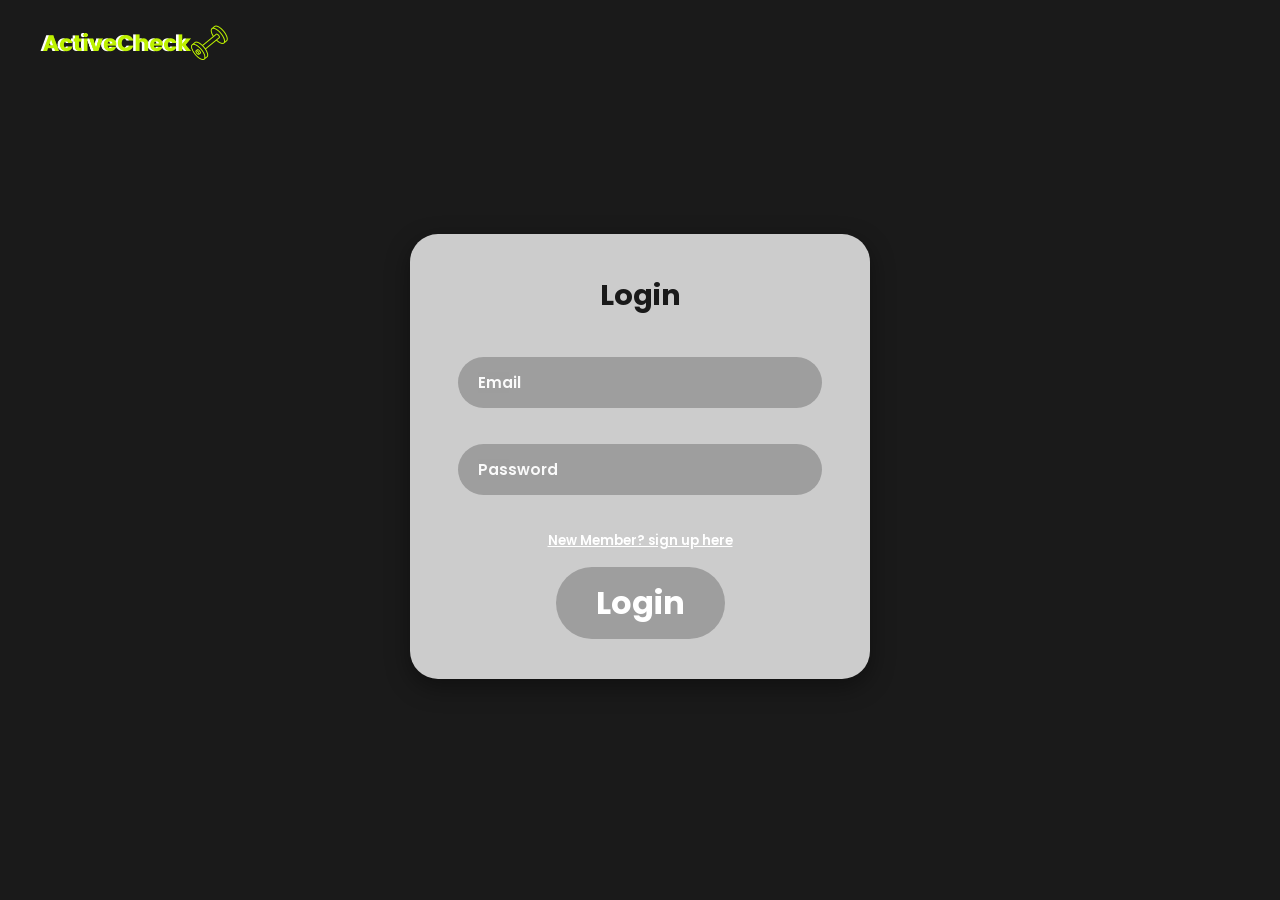
<file: index.html>
<!DOCTYPE html>
<html lang="en">
<head>
  <meta charset="UTF-8" />
  <meta name="viewport" content="width=device-width, initial-scale=1.0" />
  <title>ActiveCheck - Login</title>
  <link rel="icon" href="images/logo.png" />
  <link rel="stylesheet" href="style/style.css" />
  <link rel="stylesheet" href="style/login.css" />
</head>
<body>

  <!-- Dark page wrapper -->
  <div class="auth-page">

    <!-- Logo top-left -->
    <header class="auth-header">
      <div class="logo">
        <img src="images/logo.png" alt="ActiveCheck" class="logo-img" />
      </div>
    </header>

    <!-- Login card -->
    <main class="auth-main">
      <div class="auth-card">
        <h1 class="auth-title">Login</h1>

        <!-- novalidate disables browser's default validation so JS handles it -->
        <form id="loginForm" novalidate>

          <div class="form-group">
            <input
              type="email"
              id="email"
              class="input-field"
              placeholder="Email"
              autocomplete="email"
            />
            <p class="field-message" id="emailMsg"></p>
          </div>

          <div class="form-group">
            <input
              type="password"
              id="password"
              class="input-field"
              placeholder="Password"
              autocomplete="current-password"
            />
            <p class="field-message" id="passwordMsg"></p>
          </div>

          <!-- small registration link, above the button (matches Figma) -->
          <p class="auth-switch">
            <a href="register.html" class="auth-switch-link">New Member? sign up here</a>
          </p>

          <button type="submit" class="btn btn-submit">Login</button>

          <!-- general success/error message -->
          <p class="field-message form-status text-center" id="formMsg"></p>
        </form>
      </div>
    </main>

  </div>

  <script src="js/api.js"></script>
  <script src="js/auth.js"></script>
</body>
</html>
</file>
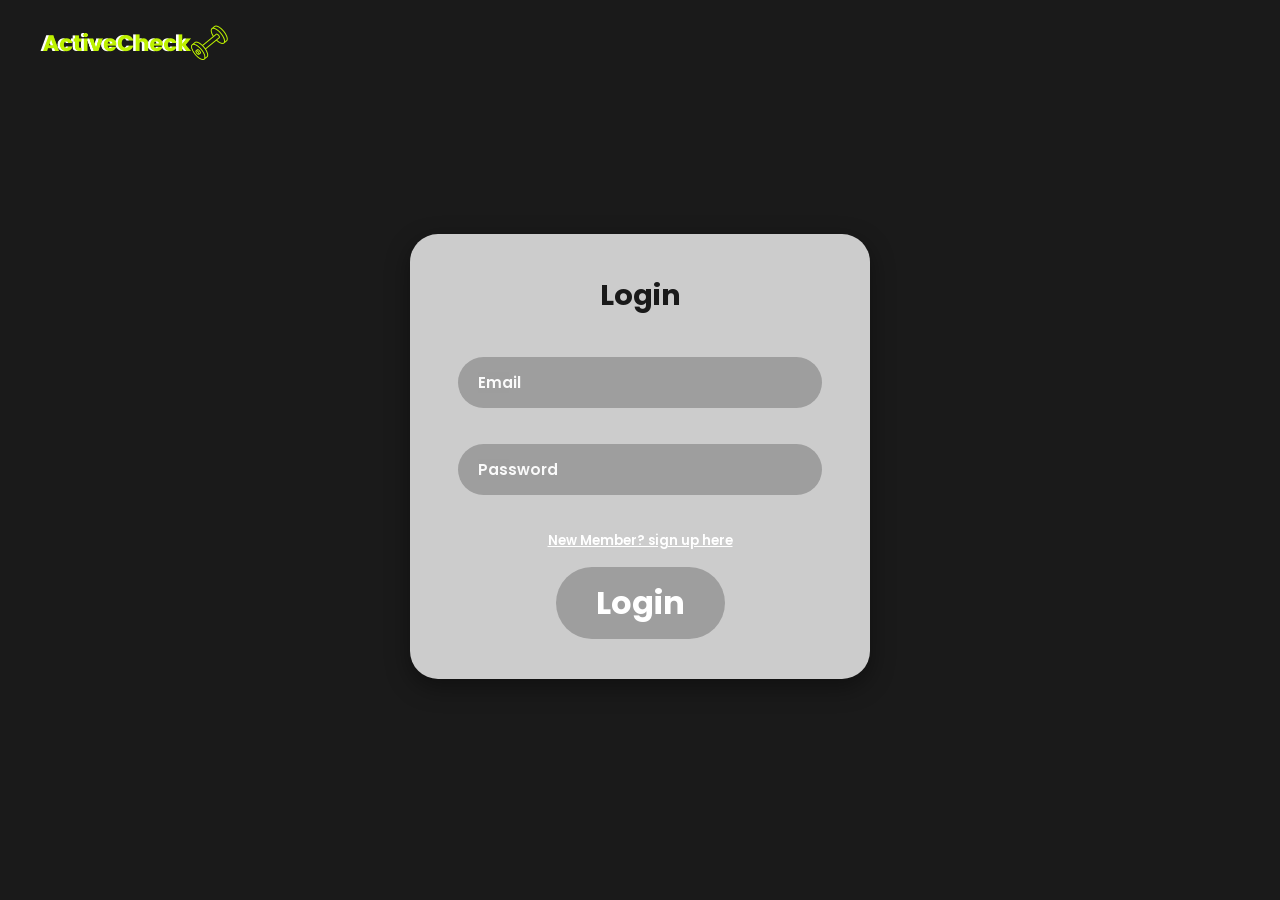
<file: coach-dashboard.html>
<!DOCTYPE html>
<html lang="en">
<head>
  <meta charset="UTF-8" />
  <meta name="viewport" content="width=device-width, initial-scale=1.0" />
  <title>ActiveCheck - Coach Dashboard</title>
  <link rel="icon" href="images/logo.png" />
  <link rel="stylesheet" href="style/style.css" />
  <link rel="stylesheet" href="style/app.css" />
  <link rel="stylesheet" href="style/ui.css" />
  <link rel="stylesheet" href="style/coach.css" />
</head>
<body>

  <div class="app-shell">

    <header class="topbar">
      <div class="logo">
        <img src="images/logo.png" alt="ActiveCheck" class="logo-img" />
      </div>

      <button class="hamburger" id="hamburger" aria-label="Toggle menu">
        <span></span><span></span><span></span>
      </button>

      <div class="user-greeting">
        <span class="avatar" id="userInitial">?</span>
        <span id="userGreeting">Hello</span>
      </div>
    </header>

    <div class="app-body">

      <nav class="sidebar" id="sidebar">
        <a href="coach-dashboard.html" class="active">Dashboard</a>
        <a href="coach-programs.html">Programs</a>
        <a href="coach-trainees.html">Trainees</a>
      </nav>

      <main class="content">
        <div class="panel-dark">
          <h1 class="panel-title light">Coach Dashboard</h1>

          <h2 class="section-subtitle">Pending Assignment Requests</h2>
          <div class="list-rows" id="pendingList">
            <p class="state-msg">Loading...</p>
          </div>

          <h2 class="section-subtitle">Active Trainees</h2>
          <div class="list-rows" id="traineesList">
            <p class="state-msg">Loading...</p>
          </div>
        </div>
      </main>

    </div>
  </div>

  <script src="js/api.js"></script>
  <script src="js/ui.js"></script>
  <script src="js/shell.js"></script>
  <script src="js/app.js"></script>
  <script src="js/coach-dashboard.js"></script>
</body>
</html>
</file>
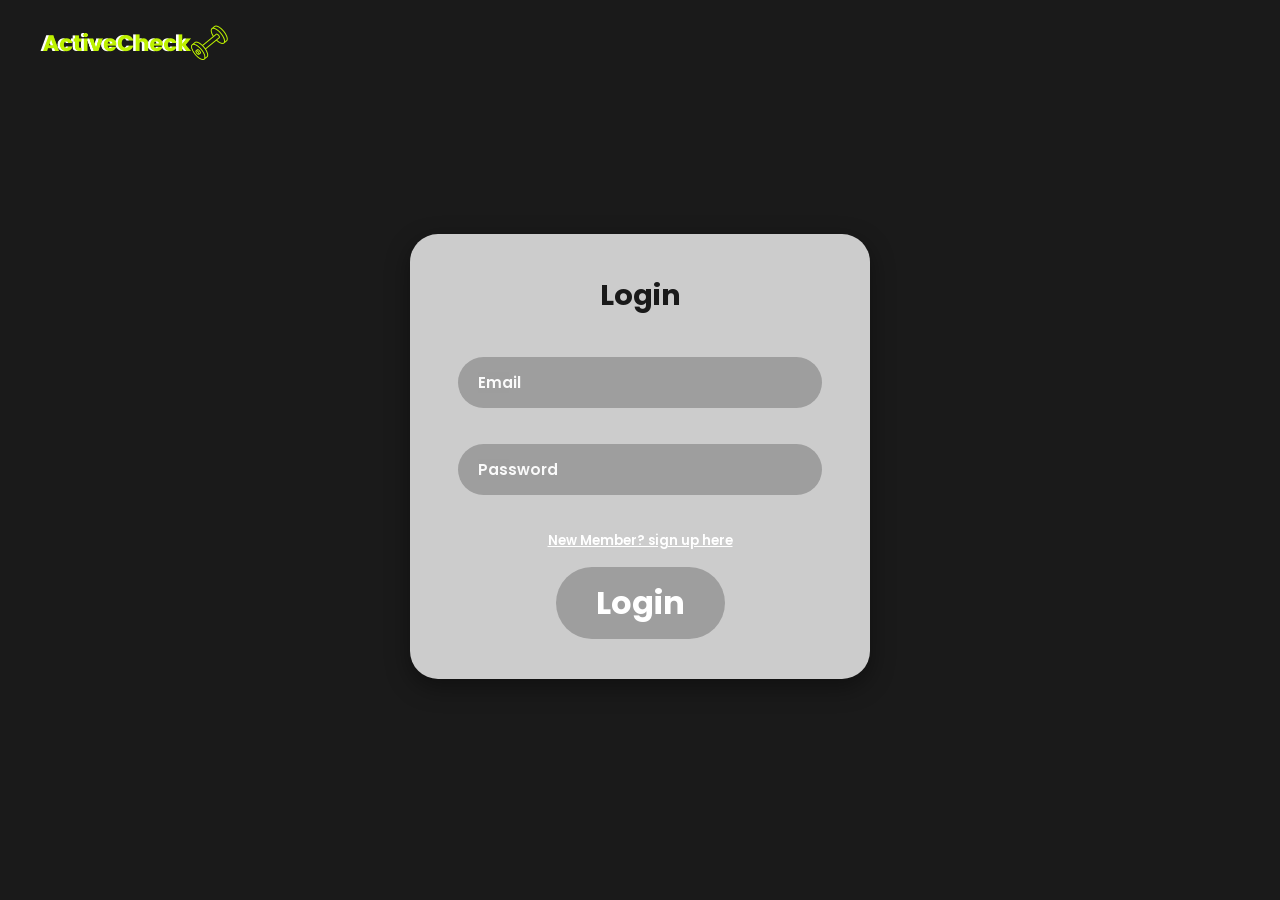
<file: coach-programs.html>
<!DOCTYPE html>
<html lang="en">
<head>
  <meta charset="UTF-8" />
  <meta name="viewport" content="width=device-width, initial-scale=1.0" />
  <title>ActiveCheck - Programs</title>
  <link rel="icon" href="images/logo.png" />
  <link rel="stylesheet" href="style/style.css" />
  <link rel="stylesheet" href="style/app.css" />
  <link rel="stylesheet" href="style/ui.css" />
  <link rel="stylesheet" href="style/coach.css" />
</head>
<body>

  <div class="app-shell">

    <header class="topbar">
      <div class="logo">
        <img src="images/logo.png" alt="ActiveCheck" class="logo-img" />
      </div>

      <button class="hamburger" id="hamburger" aria-label="Toggle menu">
        <span></span><span></span><span></span>
      </button>

      <div class="user-greeting">
        <span class="avatar" id="userInitial">?</span>
        <span id="userGreeting">Hello</span>
      </div>
    </header>

    <div class="app-body">

      <nav class="sidebar" id="sidebar">
        <a href="coach-dashboard.html">Dashboard</a>
        <a href="coach-programs.html" class="active">Programs</a>
        <a href="coach-trainees.html">Trainees</a>
      </nav>

      <main class="content">
        <div class="panel">
          <h1 class="panel-title light">Programs</h1>

          <div class="programs-box" id="programsBox">
            <p class="state-msg">Loading...</p>
          </div>

          <div class="center-action">
            <a class="btn btn-primary" href="create-program.html">Create A Program</a>
          </div>
        </div>
      </main>

    </div>
  </div>

  <script src="js/api.js"></script>
  <script src="js/ui.js"></script>
  <script src="js/shell.js"></script>
  <script src="js/app.js"></script>
  <script src="js/coach-programs.js"></script>
</body>
</html>
</file>
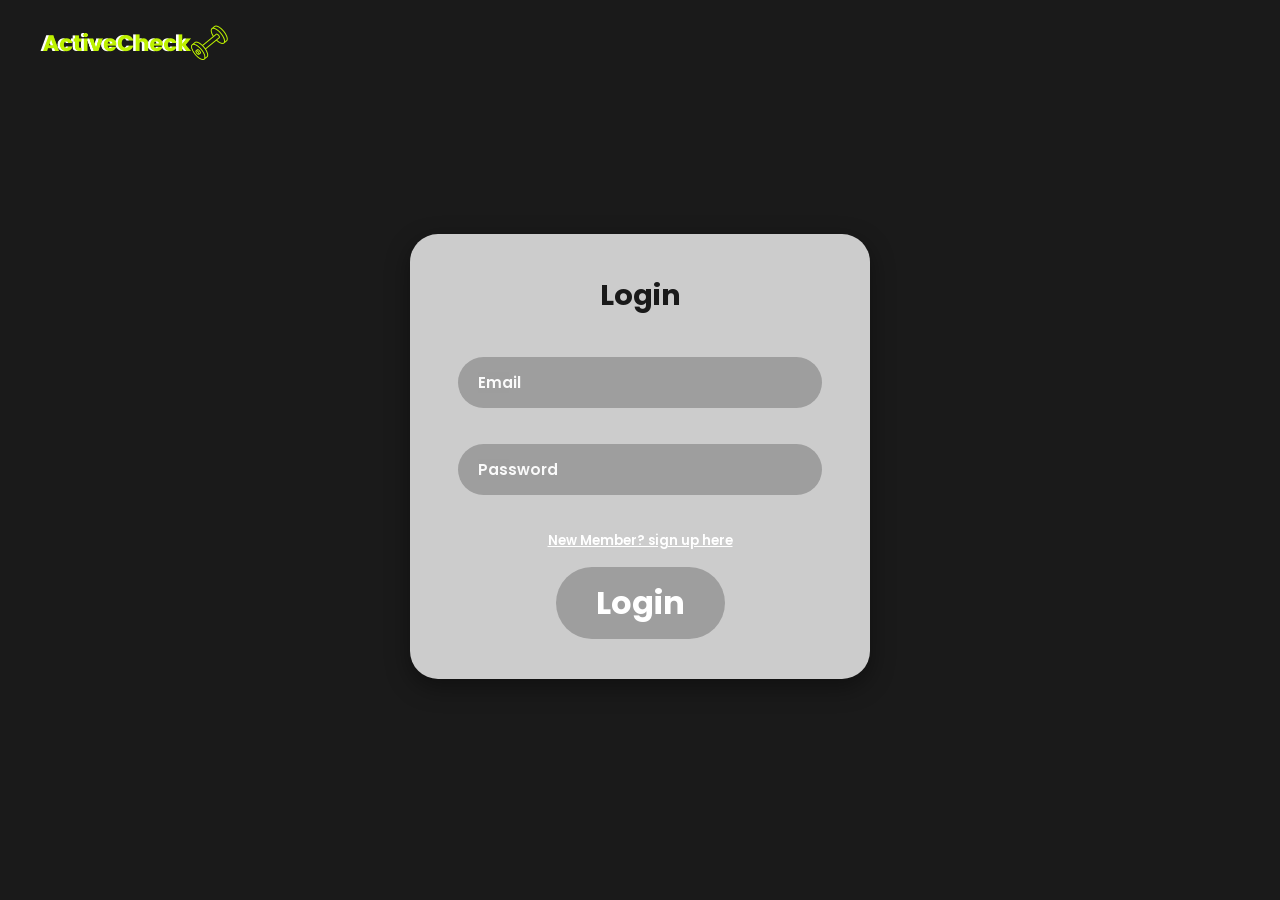
<file: coach-trainees.html>
<!DOCTYPE html>
<html lang="en">
<head>
  <meta charset="UTF-8" />
  <meta name="viewport" content="width=device-width, initial-scale=1.0" />
  <title>ActiveCheck - Trainees</title>
  <link rel="icon" href="images/logo.png" />
  <link rel="stylesheet" href="style/style.css" />
  <link rel="stylesheet" href="style/app.css" />
  <link rel="stylesheet" href="style/ui.css" />
  <link rel="stylesheet" href="style/coach.css" />
</head>
<body>

  <div class="app-shell">

    <header class="topbar">
      <div class="logo">
        <img src="images/logo.png" alt="ActiveCheck" class="logo-img" />
      </div>

      <button class="hamburger" id="hamburger" aria-label="Toggle menu">
        <span></span><span></span><span></span>
      </button>

      <div class="user-greeting">
        <span class="avatar" id="userInitial">?</span>
        <span id="userGreeting">Hello</span>
      </div>
    </header>

    <div class="app-body">

      <nav class="sidebar" id="sidebar">
        <a href="coach-dashboard.html">Dashboard</a>
        <a href="coach-programs.html">Programs</a>
        <a href="coach-trainees.html" class="active">Trainees</a>
      </nav>

      <main class="content">
        <div class="panel">
          <h1 class="panel-title light">Active Trainees</h1>
          <div class="list-rows" id="traineesList">
            <p class="state-msg">Loading...</p>
          </div>
        </div>
      </main>

    </div>
  </div>

  <script src="js/api.js"></script>
  <script src="js/ui.js"></script>
  <script src="js/shell.js"></script>
  <script src="js/app.js"></script>
  <script src="js/coach-trainees.js"></script>
</body>
</html>
</file>
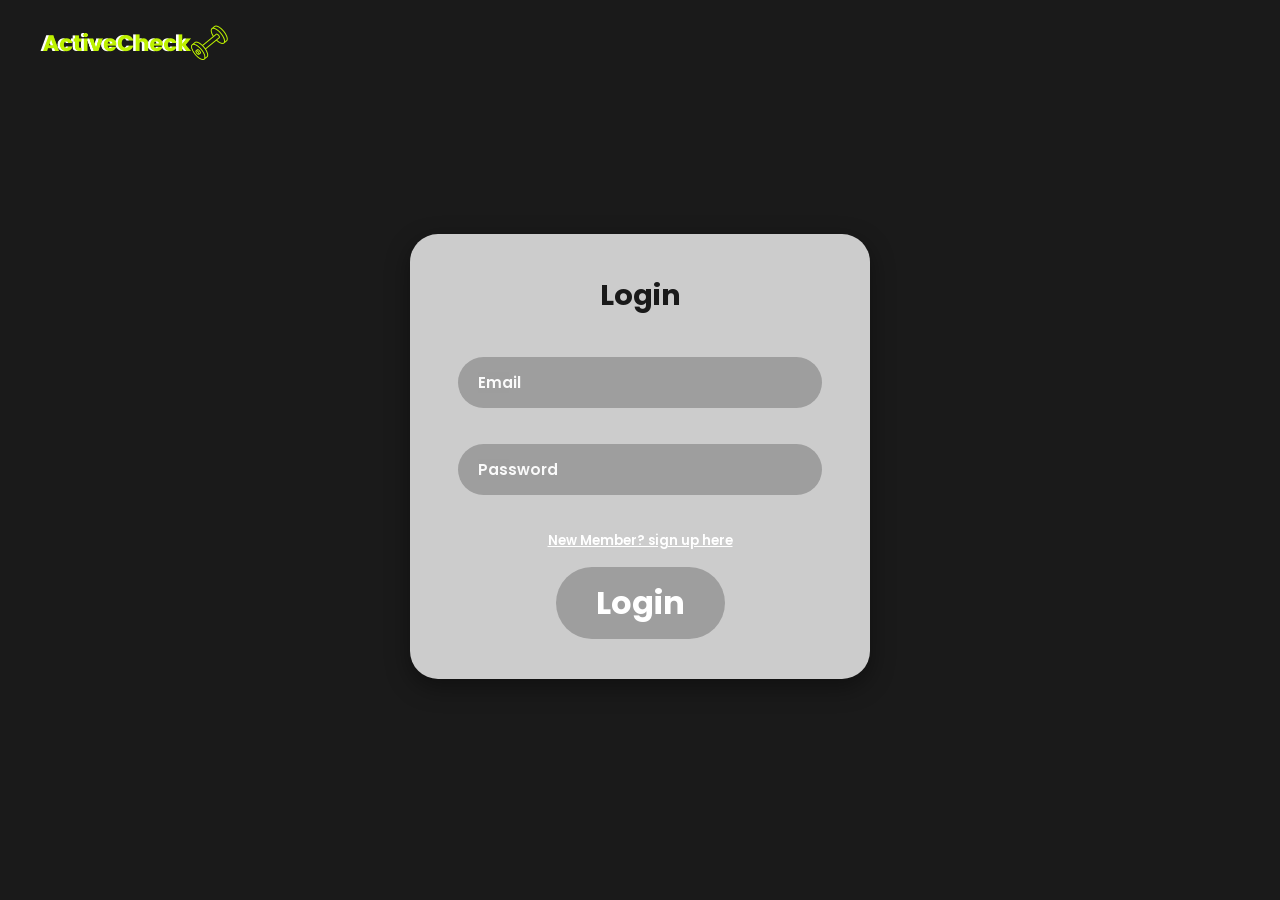
<file: coaches.html>
<!DOCTYPE html>
<html lang="en">
<head>
  <meta charset="UTF-8" />
  <meta name="viewport" content="width=device-width, initial-scale=1.0" />
  <title>ActiveCheck - Find A Coach</title>
  <link rel="icon" href="images/logo.png" />
  <link rel="stylesheet" href="style/style.css" />
  <link rel="stylesheet" href="style/app.css" />
  <link rel="stylesheet" href="style/ui.css" />
  <link rel="stylesheet" href="style/coaches.css" />
</head>
<body>

  <div class="app-shell">

    <header class="topbar">
      <div class="logo">
        <img src="images/logo.png" alt="ActiveCheck" class="logo-img" />
      </div>

      <button class="hamburger" id="hamburger" aria-label="Toggle menu">
        <span></span><span></span><span></span>
      </button>

      <div class="user-greeting">
        <span class="avatar" id="userInitial">?</span>
        <span id="userGreeting">Hello</span>
      </div>
    </header>

    <div class="app-body">

      <nav class="sidebar" id="sidebar">
        <a href="dashboard.html">Dashboard</a>
        <a href="workouts.html">Workouts</a>
        <a href="program.html">Program</a>
        <a href="metrics.html">Metrics</a>
        <a href="coaches.html" class="active">Coaches</a>
      </nav>

      <main class="content">
        <div class="panel">
          <h1 class="panel-title light">Find A Coach</h1>

          <div class="coach-search">
            <input type="text" id="coachSearch" class="input-field"
                   placeholder="Search by name..." />
          </div>

          <div class="coach-list" id="coachList">
            <p class="loading-msg">Loading coaches...</p>
          </div>
        </div>
      </main>

    </div>
  </div>

  <script src="js/api.js"></script>
  <script src="js/ui.js"></script>
  <script src="js/shell.js"></script>
  <script src="js/app.js"></script>
  <script src="js/coaches.js?v=2"></script>
</body>
</html>
</file>
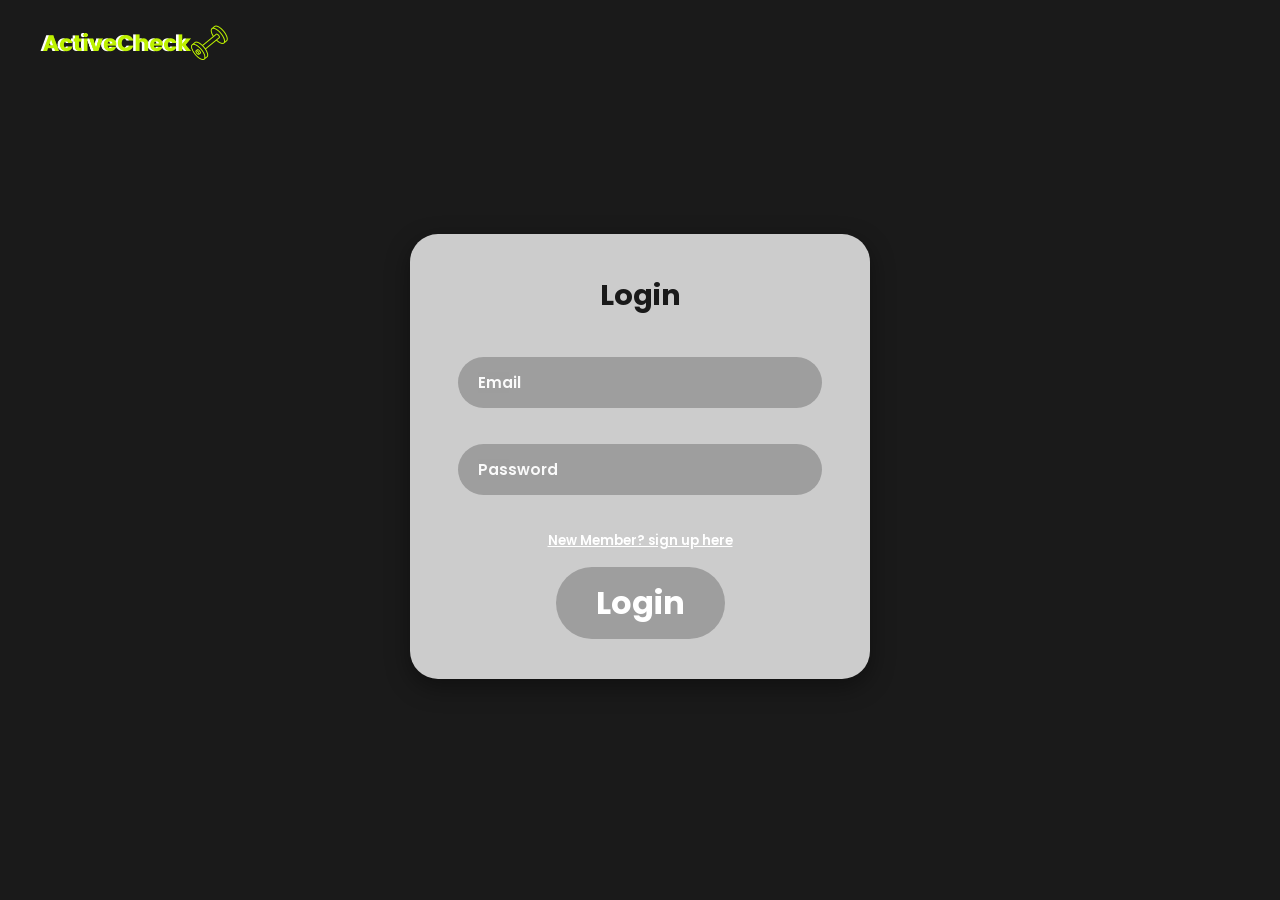
<file: create-program.html>
<!DOCTYPE html>
<html lang="en">
<head>
  <meta charset="UTF-8" />
  <meta name="viewport" content="width=device-width, initial-scale=1.0" />
  <title>ActiveCheck - Create Program</title>
  <link rel="icon" href="images/logo.png" />
  <link rel="stylesheet" href="style/style.css" />
  <link rel="stylesheet" href="style/app.css" />
  <link rel="stylesheet" href="style/ui.css" />
  <link rel="stylesheet" href="style/new-workout.css" />
  <link rel="stylesheet" href="style/program.css" />
</head>
<body>

  <div class="app-shell">

    <header class="topbar">
      <div class="logo">
        <img src="images/logo.png" alt="ActiveCheck" class="logo-img" />
      </div>

      <button class="hamburger" id="hamburger" aria-label="Toggle menu">
        <span></span><span></span><span></span>
      </button>

      <div class="user-greeting">
        <span class="avatar" id="userInitial">?</span>
        <span id="userGreeting">Hello</span>
      </div>
    </header>

    <div class="app-body">

      <nav class="sidebar" id="sidebar">
        <a href="coach-dashboard.html">Dashboard</a>
        <a href="coach-programs.html" class="active">Programs</a>
        <a href="coach-trainees.html">Trainees</a>
      </nav>

      <main class="content">
        <div class="panel">
          <h1 class="panel-title light" id="pageTitle">Create Program</h1>

          <div class="workout-form-box">
            <div class="program-field">
              <label for="traineeSelect" class="program-label">For Trainee:</label>
              <select id="traineeSelect" class="program-name"></select>
            </div>

            <div class="program-field">
              <label for="programName" class="program-label">Program Name:</label>
              <input type="text" id="programName" class="program-name" placeholder="Program name" />
            </div>

            <div class="program-field inline">
              <label for="sessionsWeek" class="program-label">Sessions Per Week:</label>
              <input type="number" id="sessionsWeek" class="sessions-week" min="0" value="0" />
            </div>

            <h2 class="section-title program-sessions-title">Program Sessions</h2>

            <div class="exercises-head">
              <span>Exercises</span>
              <span>Sets</span>
              <span>Reps</span>
              <span>Weight</span>
              <span class="head-action"></span>
            </div>

            <div id="exerciseRows"></div>

            <button type="button" class="btn btn-primary add-exercise-btn" id="addExerciseBtn">
              Add Exercise +
            </button>

            <p class="field-message form-status text-center" id="formStatus"></p>

            <div class="form-actions">
              <a href="coach-programs.html" class="btn cancel-btn">Cancel</a>
              <button type="button" class="btn btn-black save-btn" id="saveBtn">Save Program</button>
            </div>
          </div>
        </div>
      </main>

    </div>
  </div>

  <script src="js/api.js"></script>
  <script src="js/ui.js"></script>
  <script src="js/exercises.js"></script>
  <script src="js/shell.js"></script>
  <script src="js/app.js"></script>
  <script src="js/create-program.js"></script>
</body>
</html>
</file>
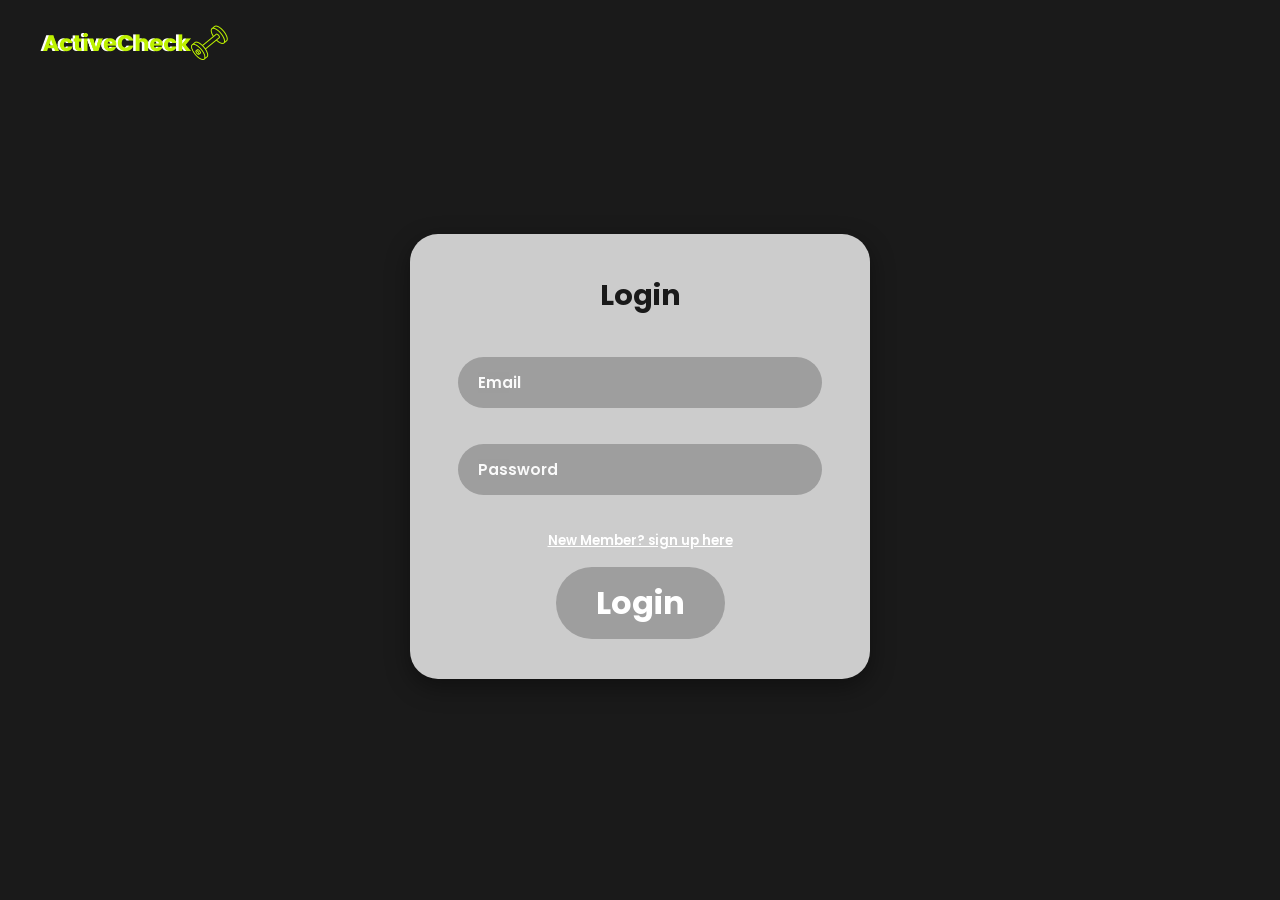
<file: dashboard.html>
<!DOCTYPE html>
<html lang="en">
<head>
  <meta charset="UTF-8" />
  <meta name="viewport" content="width=device-width, initial-scale=1.0" />
  <title>ActiveCheck - Dashboard</title>
  <link rel="icon" href="images/logo.png" />
  <link rel="stylesheet" href="style/style.css" />
  <link rel="stylesheet" href="style/app.css" />
  <link rel="stylesheet" href="style/dashboard.css" />
</head>
<body>

  <div class="app-shell">

    <header class="topbar">
      <div class="logo">
        <img src="images/logo.png" alt="ActiveCheck" class="logo-img" />
      </div>

      <button class="hamburger" id="hamburger" aria-label="Toggle menu">
        <span></span><span></span><span></span>
      </button>

      <div class="user-greeting">
        <span class="avatar" id="userInitial">?</span>
        <span id="userGreeting">Hello</span>
      </div>
    </header>

    <div class="app-body">

      <nav class="sidebar" id="sidebar">
        <a href="dashboard.html" class="active">Dashboard</a>
        <a href="workouts.html">Workouts</a>
        <a href="program.html">Program</a>
        <a href="metrics.html">Metrics</a>
        <a href="coaches.html">Coaches</a>
      </nav>

      <main class="content">
        <div class="panel dashboard-panel">
          <h1 class="panel-title light">Dashboard</h1>

          <div class="stat-row">
            <div class="stat-card">
              <span class="stat-label">Last Workout</span>
              <span class="stat-value" id="lastWorkoutVal">...</span>
            </div>
            <div class="stat-card">
              <span class="stat-label">Current Weight</span>
              <span class="stat-value" id="currentWeightVal">...</span>
            </div>
            <div class="stat-card">
              <span class="stat-label">Coach</span>
              <span class="stat-value" id="coachVal">...</span>
            </div>
          </div>

          <div class="action-col">
            <a href="new-workout.html" class="btn btn-black action-btn">New Workout</a>
            <a href="workout-history.html" class="btn btn-dark action-btn">Workout History</a>
          </div>
        </div>
      </main>

    </div>
  </div>

  <script src="js/api.js"></script>
  <script src="js/shell.js"></script>
  <script src="js/app.js"></script>
  <script src="js/dashboard.js"></script>
</body>
</html>
</file>
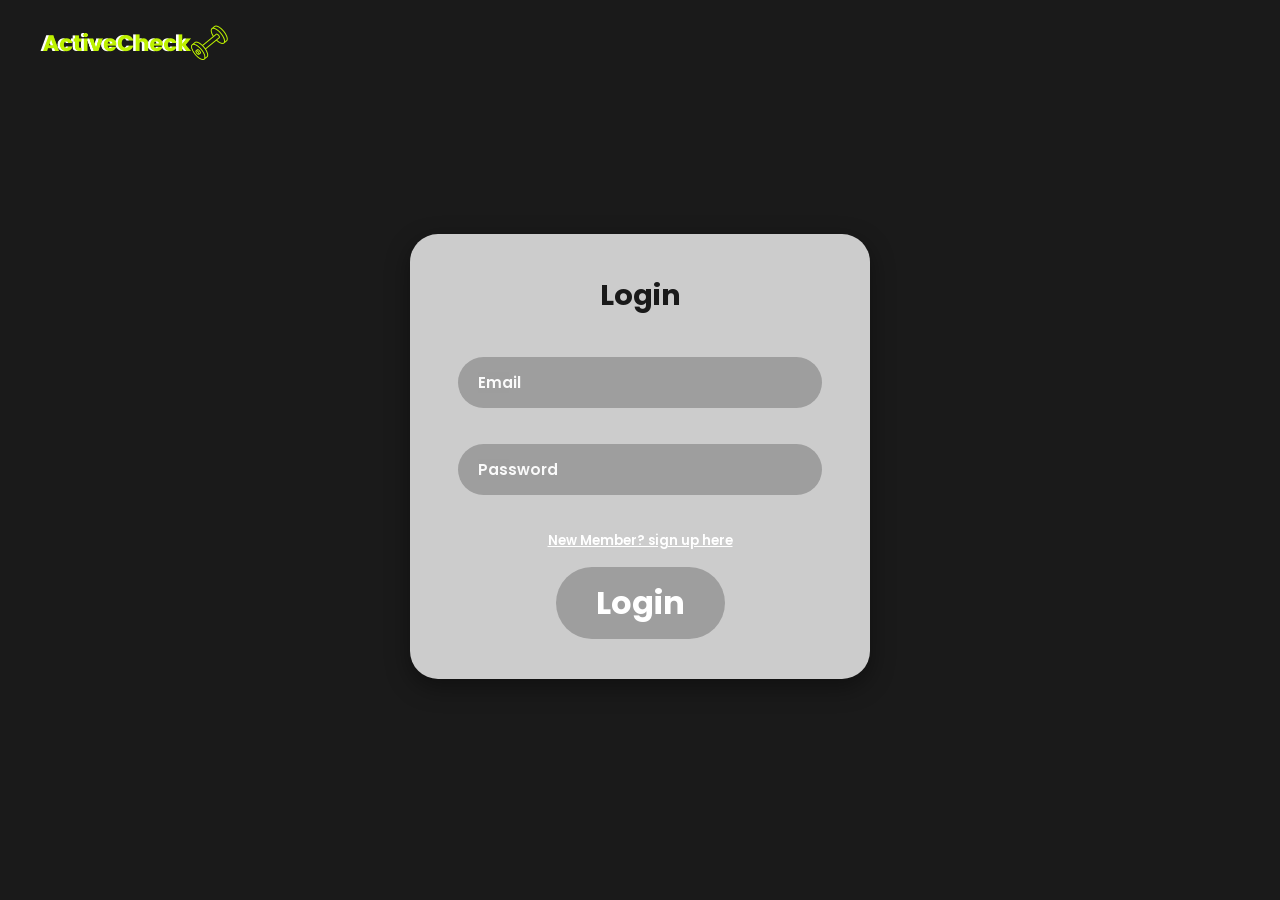
<file: new-workout.html>
<!DOCTYPE html>
<html lang="en">
<head>
  <meta charset="UTF-8" />
  <meta name="viewport" content="width=device-width, initial-scale=1.0" />
  <title>ActiveCheck - New Workout</title>
  <link rel="icon" href="images/logo.png" />
  <link rel="stylesheet" href="style/style.css" />
  <link rel="stylesheet" href="style/app.css" />
  <link rel="stylesheet" href="style/ui.css" />
  <link rel="stylesheet" href="style/new-workout.css" />
</head>
<body>

  <div class="app-shell">

    <header class="topbar">
      <div class="logo">
        <img src="images/logo.png" alt="ActiveCheck" class="logo-img" />
      </div>

      <button class="hamburger" id="hamburger" aria-label="Toggle menu">
        <span></span><span></span><span></span>
      </button>

      <div class="user-greeting">
        <span class="avatar" id="userInitial">?</span>
        <span id="userGreeting">Hello</span>
      </div>
    </header>

    <div class="app-body">

      <nav class="sidebar" id="sidebar">
        <a href="dashboard.html">Dashboard</a>
        <a href="workouts.html" class="active">Workouts</a>
        <a href="program.html">Program</a>
        <a href="metrics.html">Metrics</a>
        <a href="coaches.html">Coaches</a>
      </nav>

      <main class="content">
        <div class="panel">
          <h1 class="panel-title light" id="pageTitle">New Workout</h1>

          <div class="workout-form-box">
            <div class="form-top">
              <h2 class="section-title">Workout Details</h2>
              <button type="button" class="btn btn-primary add-exercise-btn" id="addExerciseBtn">
                Add Exercise +
              </button>
            </div>

            <div class="meta-row">
              <label class="meta-field">
                <span>Date</span>
                <input type="date" id="workoutDate" class="date-input" />
              </label>
              <label class="checkbox-field">
                <input type="checkbox" id="includeAnalytics" checked />
                <span>include in Body Analytics</span>
              </label>
            </div>

            <div class="exercises-head">
              <span>Exercises</span>
              <span>Sets</span>
              <span>Reps</span>
              <span>Weight</span>
              <span class="head-action"></span>
            </div>

            <div id="exerciseRows"></div>

            <p class="field-message form-status text-center" id="formStatus"></p>

            <div class="form-actions">
              <a href="workouts.html" class="btn cancel-btn">Cancel</a>
              <button type="button" class="btn btn-black save-btn" id="saveBtn">Save Workout</button>
            </div>
          </div>
        </div>
      </main>

    </div>
  </div>

  <script src="js/api.js"></script>
  <script src="js/ui.js"></script>
  <script src="js/exercises.js"></script>
  <script src="js/shell.js"></script>
  <script src="js/app.js"></script>
  <script src="js/new-workout.js"></script>
</body>
</html>
</file>
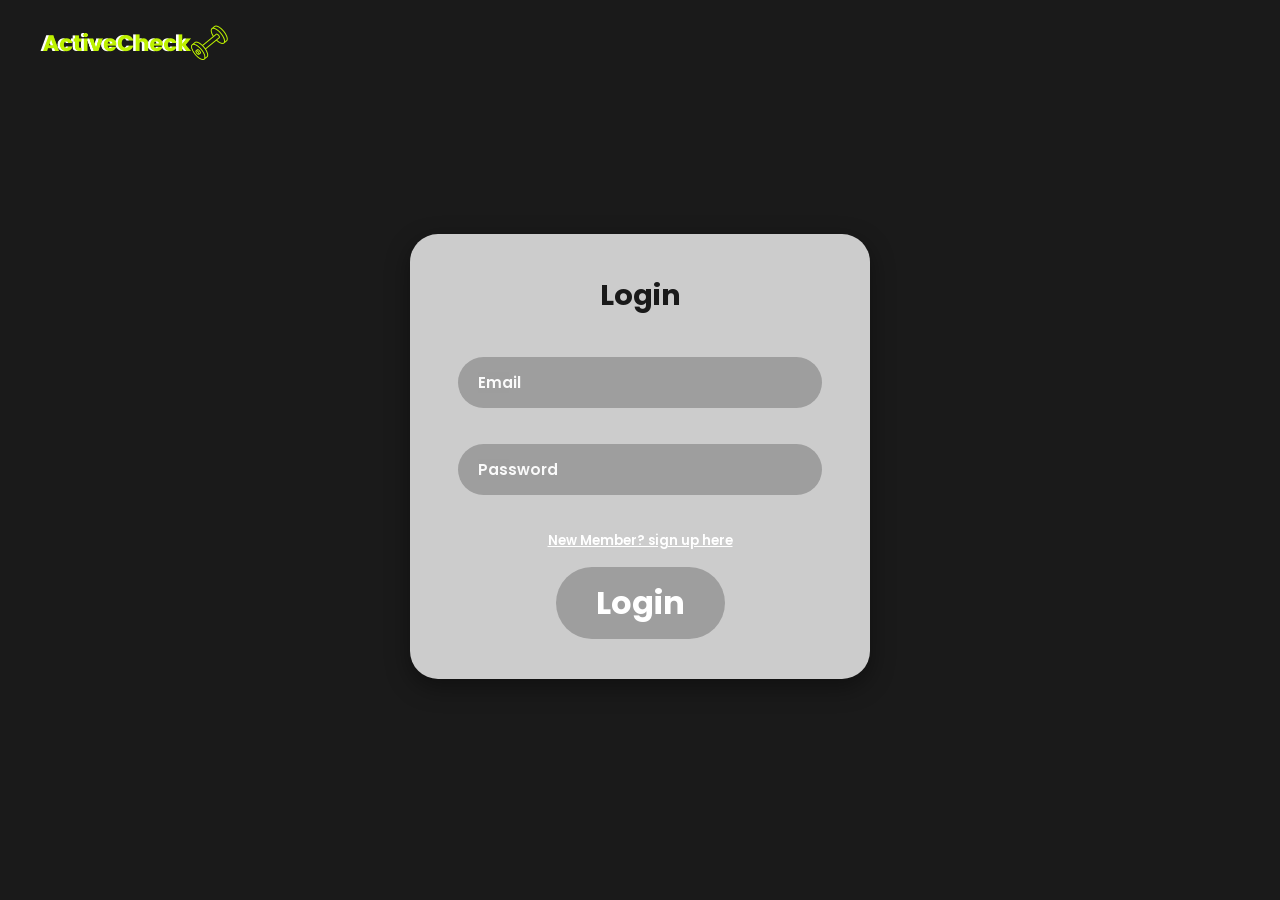
<file: program.html>
<!DOCTYPE html>
<html lang="en">
<head>
  <meta charset="UTF-8" />
  <meta name="viewport" content="width=device-width, initial-scale=1.0" />
  <title>ActiveCheck - Program</title>
  <link rel="icon" href="images/logo.png" />
  <link rel="stylesheet" href="style/style.css" />
  <link rel="stylesheet" href="style/app.css" />
  <link rel="stylesheet" href="style/ui.css" />
  <link rel="stylesheet" href="style/new-workout.css" />
  <link rel="stylesheet" href="style/program.css" />
</head>
<body>

  <div class="app-shell">

    <header class="topbar">
      <div class="logo">
        <img src="images/logo.png" alt="ActiveCheck" class="logo-img" />
      </div>

      <button class="hamburger" id="hamburger" aria-label="Toggle menu">
        <span></span><span></span><span></span>
      </button>

      <div class="user-greeting">
        <span class="avatar" id="userInitial">?</span>
        <span id="userGreeting">Hello</span>
      </div>
    </header>

    <div class="app-body">

      <nav class="sidebar" id="sidebar">
        <a href="dashboard.html">Dashboard</a>
        <a href="workouts.html">Workouts</a>
        <a href="program.html" class="active">Program</a>
        <a href="metrics.html">Metrics</a>
        <a href="coaches.html">Coaches</a>
      </nav>

      <main class="content">
        <div class="panel">
          <h1 class="panel-title light" id="pageTitle">Create Program</h1>

          <div class="workout-form-box">
            <div class="program-field">
              <label for="programName" class="program-label">Program Name:</label>
              <input type="text" id="programName" class="program-name" placeholder="My Program" />
            </div>

            <div class="program-field inline">
              <label for="sessionsWeek" class="program-label">Sessions Per Week:</label>
              <input type="number" id="sessionsWeek" class="sessions-week" min="0" value="0" />
            </div>

            <h2 class="section-title program-sessions-title">Program Sessions</h2>

            <div class="exercises-head">
              <span>Exercises</span>
              <span>Sets</span>
              <span>Reps</span>
              <span>Weight</span>
              <span class="head-action"></span>
            </div>

            <div id="exerciseRows"></div>

            <button type="button" class="btn btn-primary add-exercise-btn" id="addExerciseBtn">
              Add Exercise +
            </button>

            <p class="field-message form-status text-center" id="formStatus"></p>

            <div class="form-actions">
              <a href="dashboard.html" class="btn cancel-btn">Cancel</a>
              <button type="button" class="btn btn-black save-btn" id="saveBtn">Save Program</button>
            </div>
          </div>
        </div>
      </main>

    </div>
  </div>

  <script src="js/api.js"></script>
  <script src="js/ui.js"></script>
  <script src="js/exercises.js"></script>
  <script src="js/shell.js"></script>
  <script src="js/app.js"></script>
  <script src="js/program.js"></script>
</body>
</html>
</file>
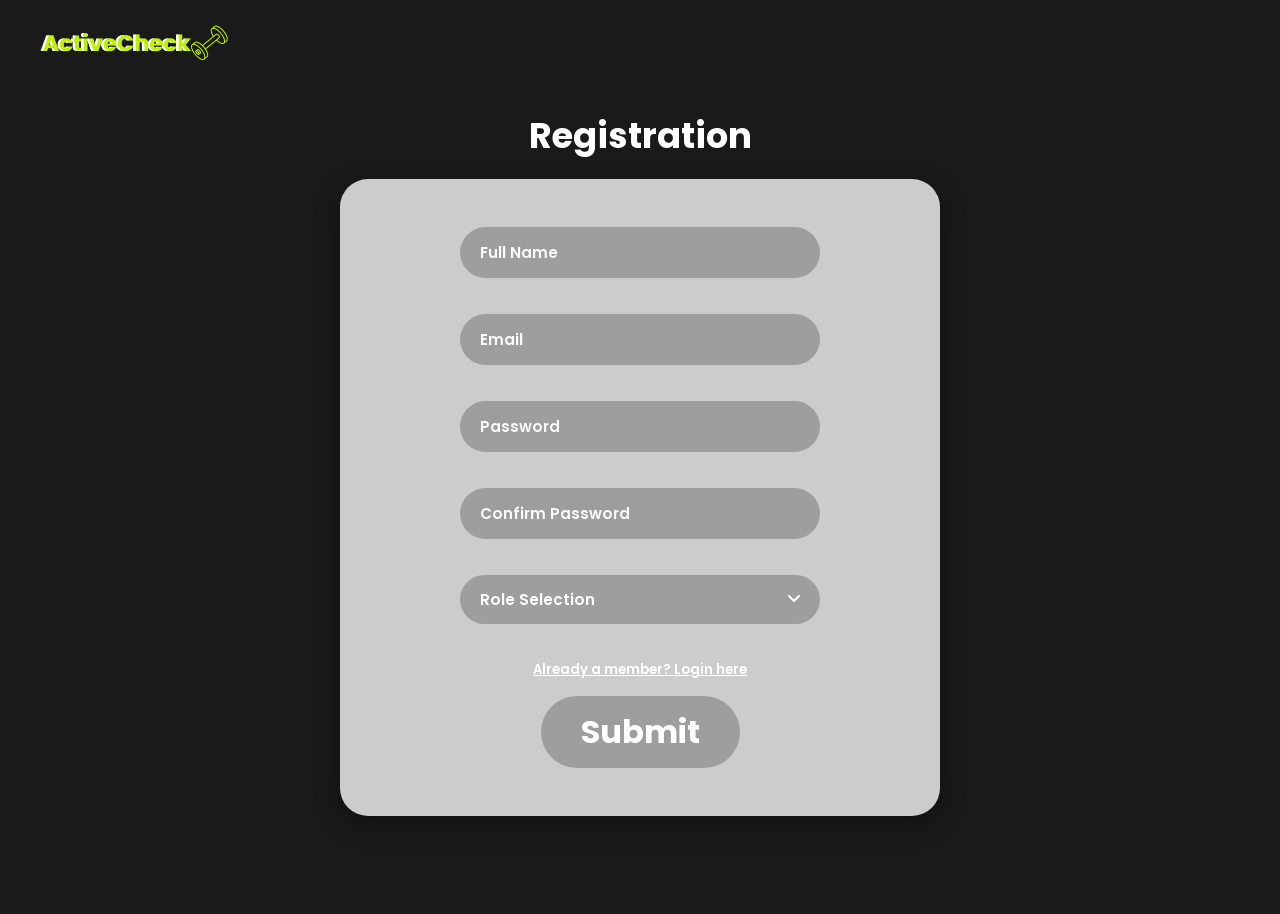
<file: register.html>
<!DOCTYPE html>
<html lang="en">
<head>
  <meta charset="UTF-8" />
  <meta name="viewport" content="width=device-width, initial-scale=1.0" />
  <title>ActiveCheck - Registration</title>
  <link rel="icon" href="images/logo.png" />
  <link rel="stylesheet" href="style/style.css" />
  <link rel="stylesheet" href="style/login.css" />
</head>
<body>

  <div class="auth-page">
    <header class="auth-header">
      <div class="logo">
        <img src="images/logo.png" alt="ActiveCheck" class="logo-img" />
      </div>
    </header>

    <main class="auth-main">
      <!-- Registration: title sits above the card (white), like the Figma -->
      <div class="auth-stack">
        <h1 class="auth-title auth-title--light">Registration</h1>

        <div class="auth-card auth-card--wide">
          <form id="registerForm" novalidate>
            <div class="form-group">
              <input type="text" id="rName" class="input-field" placeholder="Full Name" autocomplete="name" />
              <p class="field-message" id="rNameMsg"></p>
            </div>

            <div class="form-group">
              <input type="email" id="rEmail" class="input-field" placeholder="Email" />
              <p class="field-message" id="rEmailMsg"></p>
            </div>

            <div class="form-group">
              <input type="password" id="rPassword" class="input-field" placeholder="Password" />
              <p class="field-message" id="rPasswordMsg"></p>
            </div>

            <div class="form-group">
              <input type="password" id="rConfirm" class="input-field" placeholder="Confirm Password" />
              <p class="field-message" id="rConfirmMsg"></p>
            </div>

            <div class="form-group">
              <select id="rRole" class="input-field select-field">
                <option value="">Role Selection</option>
                <option value="trainee">Trainee</option>
                <option value="coach">Coach</option>
              </select>
              <p class="field-message" id="rRoleMsg"></p>
            </div>

            <!-- small link back to login, mirrors the login page (matches its style) -->
            <p class="auth-switch">
              <a href="index.html" class="auth-switch-link">Already a member? Login here</a>
            </p>

            <button type="submit" class="btn btn-submit">Submit</button>
            <p class="field-message form-status text-center" id="rFormMsg"></p>
          </form>
        </div>
      </div>
    </main>
  </div>

  <script src="js/api.js"></script>
  <script src="js/auth.js"></script>
</body>
</html>
</file>
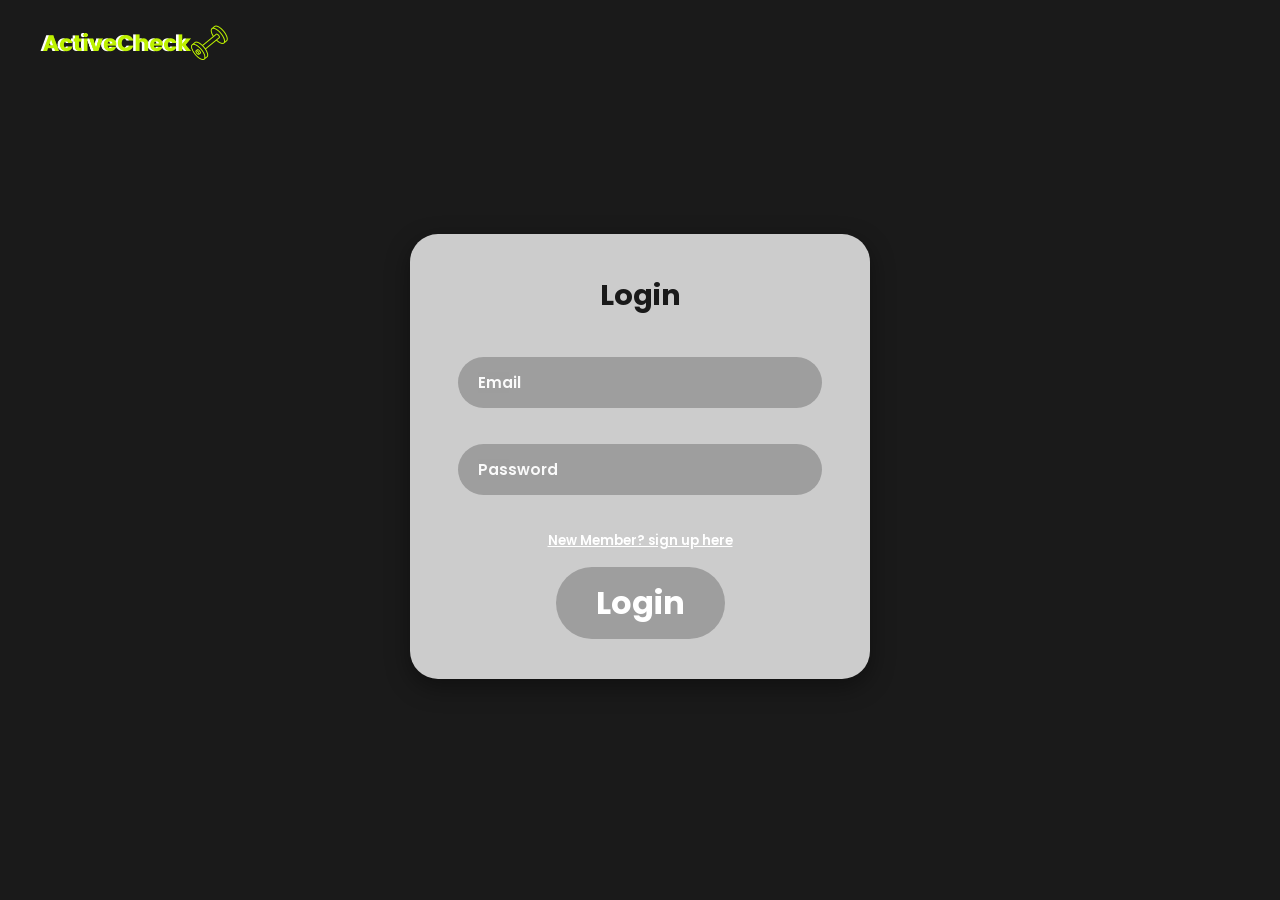
<file: workout-history.html>
<!DOCTYPE html>
<html lang="en">
<head>
  <meta charset="UTF-8" />
  <meta name="viewport" content="width=device-width, initial-scale=1.0" />
  <title>ActiveCheck - Workout History</title>
  <link rel="icon" href="images/logo.png" />
  <link rel="stylesheet" href="style/style.css" />
  <link rel="stylesheet" href="style/app.css" />
  <link rel="stylesheet" href="style/ui.css" />
  <link rel="stylesheet" href="style/workout-history.css" />
</head>
<body>

  <div class="app-shell">

    <header class="topbar">
      <div class="logo">
        <img src="images/logo.png" alt="ActiveCheck" class="logo-img" />
      </div>

      <button class="hamburger" id="hamburger" aria-label="Toggle menu">
        <span></span><span></span><span></span>
      </button>

      <div class="user-greeting">
        <span class="avatar" id="userInitial">?</span>
        <span id="userGreeting">Hello</span>
      </div>
    </header>

    <div class="app-body">

      <nav class="sidebar" id="sidebar">
        <a href="dashboard.html">Dashboard</a>
        <a href="workouts.html" class="active">Workouts</a>
        <a href="program.html">Program</a>
        <a href="metrics.html">Metrics</a>
        <a href="coaches.html">Coaches</a>
      </nav>

      <main class="content">
        <div class="panel">
          <h1 class="panel-title light">Workout History</h1>

          <div class="history-box">
            <table class="history-table">
              <thead>
                <tr>
                  <th>Date</th>
                  <th>Exercises</th>
                  <th class="action-col-head">Action</th>
                </tr>
              </thead>
              <tbody id="historyBody">
                <tr><td colspan="3" class="state-row">Loading workouts...</td></tr>
              </tbody>
            </table>
          </div>
        </div>
      </main>

    </div>
  </div>

  <script src="js/api.js"></script>
  <script src="js/ui.js"></script>
  <script src="js/shell.js"></script>
  <script src="js/app.js"></script>
  <script src="js/workout-history.js"></script>
</body>
</html>
</file>
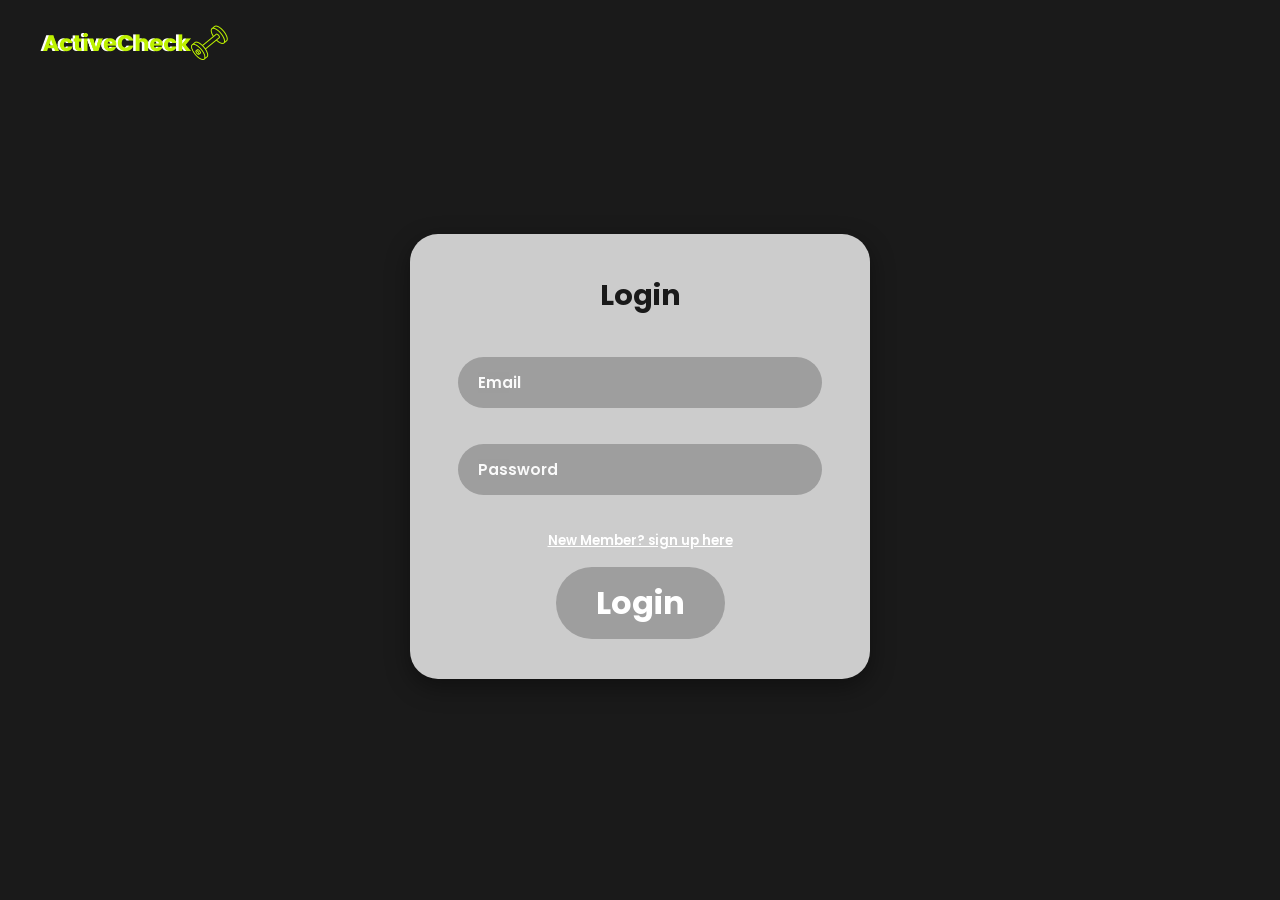
<file: workouts.html>
<!DOCTYPE html>
<html lang="en">
<head>
  <meta charset="UTF-8" />
  <meta name="viewport" content="width=device-width, initial-scale=1.0" />
  <title>ActiveCheck - Workouts</title>
  <link rel="icon" href="images/logo.png" />
  <link rel="stylesheet" href="style/style.css" />
  <link rel="stylesheet" href="style/app.css" />
  <link rel="stylesheet" href="style/workouts.css" />
</head>
<body>

  <div class="app-shell">

    <header class="topbar">
      <div class="logo">
        <img src="images/logo.png" alt="ActiveCheck" class="logo-img" />
      </div>

      <button class="hamburger" id="hamburger" aria-label="Toggle menu">
        <span></span><span></span><span></span>
      </button>

      <div class="user-greeting">
        <span class="avatar" id="userInitial">?</span>
        <span id="userGreeting">Hello</span>
      </div>
    </header>

    <div class="app-body">

      <nav class="sidebar" id="sidebar">
        <a href="dashboard.html">Dashboard</a>
        <a href="workouts.html" class="active">Workouts</a>
        <a href="program.html">Program</a>
        <a href="metrics.html">Metrics</a>
        <a href="coaches.html">Coaches</a>
      </nav>

      <main class="content">
        <div class="panel workouts-hub">
          <h1 class="panel-title light">Workouts</h1>

          <div class="hub-actions">
            <a href="new-workout.html" class="btn btn-primary hub-btn">Add Workout</a>
            <a href="workout-history.html" class="btn btn-primary hub-btn">View Workout History</a>
          </div>
        </div>
      </main>

    </div>
  </div>

  <script src="js/api.js"></script>
  <script src="js/shell.js"></script>
  <script src="js/app.js"></script>
</body>
</html>
</file>
<file: style/style.css>
/* ===========================================
   ActiveCheck - Shared Stylesheet
   Design tokens + base styles for all pages
   =========================================== */

/* Poppins font */
@import url('https://fonts.googleapis.com/css2?family=Poppins:wght@400;500;600;700;800&display=swap');

/* ---------- Design Tokens ---------- */
:root {
  /* Colors */
  --color-bg: #1a1a1a;            /* main dark background */
  --color-bg-darker: #121212;     /* nav / deeper panels */
  --color-accent: #a3e635;        /* lime green accent */
  --color-accent-dark: #84a82e;   /* darker lime (buttons/highlights) */
  --color-card: #cccccc;          /* light gray inner card */
  --color-card-dark: #4d4d4d;     /* secondary dark buttons / cells */
  --color-text-light: #ffffff;    /* text on dark bg */
  --color-text-dark: #1a1a1a;     /* text on light card */
  --color-text-muted: #888888;    /* muted gray text */
  --color-danger: #e74c3c;        /* reject / error red */
  --color-input: #9e9e9e;         /* medium gray auth inputs/buttons */
  --color-link: #6a5acd;          /* violet text link */

  /* Typography */
  --font-main: 'Poppins', sans-serif;

  /* Spacing scale */
  --space-xs: 4px;
  --space-sm: 8px;
  --space-md: 16px;
  --space-lg: 24px;
  --space-xl: 40px;

  /* Radius */
  --radius-sm: 8px;
  --radius-md: 16px;
  --radius-lg: 24px;
  --radius-pill: 999px;

  /* Shadow */
  --shadow-card: 0 8px 24px rgba(0, 0, 0, 0.4);
}

/* ---------- Reset ---------- */
* {
  margin: 0;
  padding: 0;
  box-sizing: border-box;
}

html, body {
  height: 100%;
}

body {
  font-family: var(--font-main);
  background-color: var(--color-bg);
  color: var(--color-text-light);
  line-height: 1.5;
  -webkit-font-smoothing: antialiased;
}

/* ---------- Logo ---------- */
.logo {
  display: flex;
  align-items: center;
  letter-spacing: 0;
}

.logo-img {
  display: block;
  width: min(190px, 52vw);
  height: auto;
}

/* ---------- Buttons ---------- */
.btn {
  display: inline-block;
  font-family: var(--font-main);
  font-weight: 600;
  font-size: 2rem;
  border: none;
  border-radius: var(--radius-pill);
  padding: 12px 28px;
  cursor: pointer;
  text-align: center;
  text-decoration: none;
  transition: transform 0.1s ease, opacity 0.2s ease;
}

.btn:active {
  transform: scale(0.98);
}

/* primary = lime accent */
.btn-primary {
  background-color: var(--color-accent);
  color: var(--color-text-dark);
}

.btn-primary:hover {
  opacity: 0.9;
}

/* dark secondary button */
.btn-dark {
  background-color: var(--color-card-dark);
  color: var(--color-text-light);
}

.btn-dark:hover {
  opacity: 0.9;
}

/* black solid button (used on dashboard "New Workout") */
.btn-black {
  background-color: #000000;
  color: var(--color-text-light);
}

/* ---------- Form inputs ---------- */
.input-field {
  width: 100%;
  font-family: var(--font-main);
  font-size: 0.95rem;
  font-weight: 500;
  color: var(--color-text-light);
  background-color: #9e9e9e;
  border: none;
  border-radius: var(--radius-pill);
  padding: 14px 20px;
  outline: none;
}

.input-field::placeholder {
  color: var(--color-text-light);
  font-weight: 600;
  opacity: 0.95;
}

.input-field:focus {
  box-shadow: 0 0 0 2px var(--color-accent);
}

/* error state for validation */
.input-field.error {
  box-shadow: 0 0 0 2px var(--color-danger);
}

/* validation message text */
.field-message {
  font-size: 0.85rem;
  font-weight: 700;
  margin-top: 4px;
  padding-left: 20px;
  min-height: 1rem;
}

.field-message.error-text {
  color: var(--color-danger);
}

.field-message.success-text {
  color: var(--color-accent);
}

/* ---------- Utility ---------- */
.text-accent { color: var(--color-accent); }
.text-center { text-align: center; }
.hidden { display: none !important; }
</file>
<file: style/login.css>
/* ===========================================
   Login page specific styles
   =========================================== */

.auth-page {
  min-height: 100vh;
  background-color: var(--color-bg);
  display: flex;
  flex-direction: column;
}

.auth-header {
  padding: var(--space-lg) var(--space-xl);
}

.auth-main {
  flex: 1;
  display: flex;
  align-items: center;
  justify-content: center;
  padding: var(--space-lg);
}

/* light gray rounded card */
.auth-card {
  background-color: var(--color-card);
  border-radius: 28px;
  padding: var(--space-xl) 48px;
  width: 100%;
  max-width: 460px;
  box-shadow: var(--shadow-card);
  margin-bottom: 6%;
}

.auth-title {
  color: var(--color-text-dark);
  text-align: center;
  font-size: 1.8rem;
  font-weight: 700;
  margin-bottom: var(--space-xl);
}

.form-group {
  margin-bottom: var(--space-md);
}

/* ---------- Registration-specific ---------- */
/* stacks the white title above the card, both centered */
.auth-stack {
  display: flex;
  flex-direction: column;
  align-items: center;
  width: 100%;
}

/* white title outside the card (Figma registration) */
.auth-title--light {
  color: var(--color-text-light);
  font-size: 2.2rem;
  margin-bottom: var(--space-md);
}

/* wider card with inset, centered fields (Figma registration) */
.auth-card--wide {
  max-width: 600px;
  padding: 48px 56px;
  margin-bottom: 6%;
}

.auth-card--wide .form-group {
  max-width: 360px;
  margin-left: auto;
  margin-right: auto;
}

.login-btn {
  display: block;
  margin: 0 auto;
  min-width: 140px;
}

/* Figma login submit: gray pill, dark text, centered, narrow */
.btn-submit {
  display: block;
  margin: var(--space-sm) auto 0;
  min-width: 150px;
  padding: 12px var(--space-xl);
  background-color: var(--color-input);
  color: white;
  font-weight: 700;
}

.btn-submit:hover {
  opacity: 0.9;
}

.form-status {
  display: none;
  margin: var(--space-md) 0 0;
  padding: 12px 16px;
  border-radius: var(--radius-sm);
  font-size: 0.95rem;
  font-weight: 800;
}

.form-status.success-text {
  display: block;
  background-color: rgba(163, 230, 53, 0.18);
  border: 2px solid var(--color-accent);
  color: #3f570f;
}

.form-status.error-text {
  display: block;
  background-color: rgba(231, 76, 60, 0.16);
  border: 2px solid var(--color-danger);
  color: #8f2419;
}

.auth-switch {
  display: flex;
  align-items: center;
  justify-content: center;
  gap: var(--space-sm);
  flex-wrap: wrap;
  margin-top: var(--space-md);
  margin-bottom: var(--space-md);
  color: var(
  --color-text-dark);
  font-size: 0.9rem;
  font-weight: 700;
}

.auth-switch-btn {
  padding: 8px 18px;
  font-size: 0.9rem;
}

/* small violet underlined link above the submit button (Figma) */
.auth-switch-link {
  color: white;
  font-size: 0.82rem;
  font-weight: 600;
  text-decoration: underline;
}

/* dropdown / select styled like an input */
.select-field {
  font-weight: 600;
  cursor: pointer;
  appearance: none;
  -webkit-appearance: none;
  background-image: url("data:image/svg+xml,%3Csvg xmlns='http://www.w3.org/2000/svg' width='12' height='8' viewBox='0 0 12 8' fill='none'%3E%3Cpath d='M1 1l5 5 5-5' stroke='white' stroke-width='2' stroke-linecap='round' stroke-linejoin='round'/%3E%3C/svg%3E");
  background-repeat: no-repeat;
  background-position: right 20px center;
  padding-right: 44px;
}

.select-field option {
  color: var(--color-text-dark);
  background-color: #ffffff;
  font-weight: 600;
}

/* ---------- Responsive ---------- */
@media (max-width: 480px) {
  .auth-header {
    padding: var(--space-md);
  }
  .auth-card {
    padding: var(--space-lg) var(--space-md);
  }
}
</file>
<file: style/app.css>
/* ===========================================
   App shell - logged-in layout
   Used by dashboard.html and coaches.html
   sidebar nav + topbar + content card
   =========================================== */

.app-shell {
  min-height: 100vh;
  background-color: var(--color-bg);
  display: flex;
  flex-direction: column;
}

/* ---------- Top bar ---------- */
.topbar {
  display: flex;
  align-items: center;
  justify-content: space-between;
  padding: var(--space-md) var(--space-lg);
}

.topbar .logo-img {
  width: clamp(120px, 18vw, 170px);
}

.topbar .user-greeting {
  display: flex;
  align-items: center;
  gap: var(--space-sm);
  font-weight: 600;
  font-size: 0.95rem;
}

.avatar {
  width: 32px;
  height: 32px;
  border-radius: 50%;
  background-color: var(--color-accent);
  display: flex;
  align-items: center;
  justify-content: center;
  color: var(--color-text-dark);
  font-weight: 700;
  font-size: 0.85rem;
}

/* shared logout button (injected by shell.js) */
.logout-btn {
  font-family: var(--font-main);
  font-weight: 600;
  font-size: 0.8rem;
  color: var(--color-text-dark);
  background-color: var(--color-accent);
  border: none;
  border-radius: var(--radius-pill);
  padding: 6px 14px;
  cursor: pointer;
  margin-left: var(--space-sm);
}

.logout-btn:hover { opacity: 0.9; }

/* hamburger - hidden on desktop */
.hamburger {
  display: none;
  flex-direction: column;
  gap: 4px;
  background: none;
  border: none;
  cursor: pointer;
  padding: 6px;
}
.hamburger span {
  width: 24px;
  height: 3px;
  background-color: var(--color-accent);
  border-radius: 2px;
}

/* ---------- Body: sidebar + content ---------- */
.app-body {
  flex: 1;
  display: flex;
  gap: var(--space-lg);
  padding: 0 var(--space-lg) var(--space-lg);
}

/* sidebar nav: links spread evenly across the full available height */
.sidebar {
  flex: 0 0 180px;
  display: flex;
  flex-direction: column;
  padding: var(--space-md) 0;
}

.sidebar a {
  color: var(--color-text-light);
  text-decoration: none;
  font-weight: 600;
  font-size: 2rem;
  transition: color 0.15s ease;
}

.sidebar a:hover {
  color: var(--color-accent);
}

.sidebar a.active {
  color: var(--color-accent);
}

/* content area */
.content {
  flex: 1;
  min-width: 0;
}

/* light gray rounded panel that holds page content */
.panel {
  background-color: var(--color-card);
  border-radius: var(--radius-lg);
  padding: var(--space-lg);
  box-shadow: var(--shadow-card);
}

.panel-title {
  text-align: center;
  color: var(--color-text-dark);
  font-size: 2rem;
  font-weight: 700;
  margin-bottom: var(--space-lg);
}

/* white title variant (dashboard) */
.panel-title.light {
  color: var(--color-text-light);
}

/* ---------- Responsive: collapse sidebar ---------- */
@media (max-width: 768px) {
  .hamburger {
    display: flex;
  }

  .app-body {
    flex-direction: column;
    padding: 0 var(--space-md) var(--space-md);
  }

  /* sidebar becomes a dropdown panel, hidden by default */
  .sidebar {
    flex: none;
    width: 100%;
    background-color: var(--color-bg-darker);
    border-radius: var(--radius-md);
    padding: var(--space-md);
    /* override desktop spread: stack links with a normal gap in the dropdown */
    justify-content: flex-start;
    gap: var(--space-md);
    display: none;
  }

  .sidebar.open {
    display: flex;
  }
}

@media (max-width: 480px) {
  .topbar {
    padding: var(--space-md);
  }
  .topbar .logo-img {
    width: 118px;
  }
  .topbar .user-greeting {
    font-size: 0.85rem;
  }
  /* free up space on small screens: avatar + logout stay, greeting text hides */
  #userGreeting {
    display: none;
  }
  .logout-btn {
    font-size: 0.72rem;
    padding: 5px 10px;
    margin-left: 4px;
  }
  .panel {
    padding: var(--space-md);
  }
}
</file>
<file: style/ui.css>
/* ===========================================
   Shared UI: confirm modal + toasts
   =========================================== */

/* ---------- Modal ---------- */
.modal-overlay {
  position: fixed;
  inset: 0;
  background-color: rgba(0, 0, 0, 0.6);
  display: flex;
  align-items: center;
  justify-content: center;
  padding: var(--space-md);
  z-index: 1000;
}

.modal {
  background-color: var(--color-bg-darker);
  color: var(--color-text-light);
  border-radius: var(--radius-md);
  padding: var(--space-lg);
  max-width: 420px;
  width: 100%;
  box-shadow: var(--shadow-card);
}

.modal-message {
  font-size: 1.05rem;
  font-weight: 500;
  margin-bottom: var(--space-lg);
  text-align: center;
}

.modal-title {
  font-size: 1.2rem;
  font-weight: 700;
  margin-bottom: var(--space-md);
  color: var(--color-accent);
}

.modal-body {
  margin-bottom: var(--space-lg);
  font-size: 0.95rem;
  line-height: 1.6;
}

.modal-body table { width: 100%; border-collapse: collapse; }
.modal-body th, .modal-body td {
  text-align: left;
  padding: 6px 8px;
  border-bottom: 1px solid rgba(255, 255, 255, 0.15);
}

.modal-actions {
  display: flex;
  gap: var(--space-md);
  justify-content: center;
}

.modal-actions .btn {
  font-size: 1rem;
  padding: 10px 24px;
}

/* ---------- Toasts ---------- */
.toast-host {
  position: fixed;
  top: var(--space-lg);
  right: var(--space-lg);
  display: flex;
  flex-direction: column;
  gap: var(--space-sm);
  z-index: 1100;
}

.toast {
  padding: 12px 20px;
  border-radius: var(--radius-sm);
  font-weight: 600;
  font-size: 0.9rem;
  color: var(--color-text-dark);
  box-shadow: var(--shadow-card);
  opacity: 1;
  transition: opacity 0.4s ease;
  max-width: 320px;
}

.toast-hide {
  opacity: 0;
}

.toast-success { background-color: var(--color-accent); }
.toast-error { background-color: var(--color-danger); color: var(--color-text-light); }
.toast-info { background-color: var(--color-card); }

@media (max-width: 480px) {
  .toast-host {
    left: var(--space-md);
    right: var(--space-md);
    top: var(--space-md);
  }
  .toast { max-width: none; }
}
</file>
<file: style/coach.css>
/* ===========================================
   Coach pages - shared components
   (dashboard rows, trainee rows, tabs, program cards)
   =========================================== */

/* dark panel variant (coach dashboard / trainee profile) */
.panel-dark {
  background-color: var(--color-bg-darker);
  border-radius: var(--radius-lg);
  padding: var(--space-lg);
  box-shadow: var(--shadow-card);
}

.section-subtitle {
  color: var(--color-text-light);
  font-size: 1.2rem;
  font-weight: 600;
  margin: var(--space-lg) 0 var(--space-md);
}

/* data rows (requests / trainees) */
.list-rows {
  display: flex;
  flex-direction: column;
  gap: var(--space-md);
}

.data-row {
  background-color: var(--color-card-dark);
  border-radius: var(--radius-lg);
  padding: var(--space-sm) var(--space-md);
  display: flex;
  align-items: center;
  gap: var(--space-md);
}

.row-avatar {
  width: 40px;
  height: 40px;
  border-radius: 50%;
  background-color: var(--color-accent);
  color: var(--color-text-dark);
  display: flex;
  align-items: center;
  justify-content: center;
  font-weight: 700;
  flex-shrink: 0;
}

.row-name {
  color: var(--color-text-light);
  font-weight: 600;
  flex: 1;
  min-width: 0;
}

.row-meta {
  color: #cfcfcf;
  font-size: 0.9rem;
  margin-right: var(--space-md);
  white-space: nowrap;
}

.row-actions {
  display: flex;
  gap: var(--space-sm);
  flex-shrink: 0;
}

/* small colored buttons */
.btn-sm {
  font-size: 0.85rem;
  padding: 8px 18px;
}

.btn-approve, .btn-view {
  background-color: var(--color-accent);
  color: var(--color-text-dark);
}
.btn-reject {
  background-color: var(--color-danger);
  color: var(--color-text-light);
}
.btn-approve:hover, .btn-view:hover, .btn-reject:hover { opacity: 0.9; }

/* tabs (trainee profile) */
.tabs {
  display: flex;
  background-color: var(--color-card-dark);
  border-radius: var(--radius-pill);
  overflow: hidden;
  margin: var(--space-md) 0 var(--space-lg);
  flex-wrap: wrap;
}

.tab {
  flex: 1;
  background: none;
  border: none;
  color: var(--color-text-light);
  font-family: var(--font-main);
  font-weight: 600;
  font-size: 1rem;
  padding: 12px 16px;
  cursor: pointer;
  white-space: nowrap;
}

.tab.active {
  color: var(--color-accent);
}

.tab-panel { display: none; }
.tab-panel.active { display: block; }

/* profile header (trainee profile) */
.profile-header {
  display: flex;
  align-items: center;
  gap: var(--space-md);
  margin-bottom: var(--space-md);
}

.profile-header .row-name { flex: none; font-size: 1.1rem; }

/* program cards (coach programs + trainee profile programs) */
.programs-box {
  background-color: var(--color-card-dark);
  border-radius: var(--radius-md);
  padding: var(--space-md);
}

.program-card {
  background-color: var(--color-card);
  border-radius: var(--radius-md);
  padding: var(--space-md);
  display: flex;
  align-items: center;
  justify-content: space-between;
  gap: var(--space-md);
  margin-bottom: var(--space-md);
}

.program-card:last-child { margin-bottom: 0; }

.program-card .pc-title {
  color: var(--color-text-dark);
  font-weight: 700;
  font-size: 1.05rem;
}
.program-card .pc-sub {
  color: var(--color-text-muted);
  font-size: 0.85rem;
}

.center-action {
  display: flex;
  justify-content: center;
  margin-top: var(--space-lg);
}

/* profile info grid (trainee body metrics tab) */
.info-grid {
  display: grid;
  grid-template-columns: auto 1fr;
  gap: var(--space-sm) var(--space-lg);
  margin-bottom: var(--space-lg);
}
.info-label { color: var(--color-accent); font-weight: 700; }
.info-value { color: var(--color-text-light); }

.state-msg {
  text-align: center;
  color: #cfcfcf;
  padding: var(--space-lg);
}

@media (max-width: 600px) {
  /* data rows: avatar + name on the top line, action button full-width below */
  .data-row { flex-wrap: wrap; }
  .row-name { flex: 1 1 auto; }
  .row-meta { margin-right: auto; font-size: 0.8rem; }
  .row-actions {
    width: 100%;
    margin-top: var(--space-sm);
  }
  .row-actions .btn { flex: 1; text-align: center; }

  /* program cards: stack content and actions */
  .program-card {
    flex-direction: column;
    align-items: stretch;
  }
  .program-card .row-actions { width: 100%; }

  /* keep the profile tabs on one row */
  .tab {
    font-size: 0.82rem;
    padding: 10px 6px;
  }
}
</file>
<file: style/coaches.css>
/* ===========================================
   Coaches page specific styles
   =========================================== */

.coach-search {
  max-width: 400px;
  margin: 0 auto var(--space-lg);
}

.coach-search .input-field {
  background-color: #ffffff;
  color: var(--color-text-dark);
}

.coach-search .input-field::placeholder {
  color: var(--color-text-muted);
  font-weight: 500;
}

.coach-list {
  display: flex;
  flex-direction: column;
  gap: var(--space-md);
}

/* single coach card */
.coach-card {
  background-color: var(--color-card-dark);
  border-radius: var(--radius-md);
  padding: var(--space-md);
  display: flex;
  align-items: center;
  gap: var(--space-md);
}

.coach-card img {
  width: 64px;
  height: 64px;
  border-radius: 50%;
  object-fit: cover;
  flex-shrink: 0;
}

.coach-info {
  flex: 1;
  min-width: 0;
}

.coach-name {
  color: var(--color-accent);
  font-weight: 700;
  font-size: 1rem;
}

.coach-meta {
  color: var(--color-text-light);
  font-size: 0.8rem;
  margin-bottom: 4px;
}

.coach-bio {
  color: #cccccc;
  font-size: 0.8rem;
}

.coach-card .btn {
  flex-shrink: 0;
  font-size: 0.85rem;
  padding: 10px 18px;
}

/* "requested" state after clicking Request Assignment */
.btn-requested {
  background-color: #9A9A9A;
  color: #F7B707;
  cursor: default;
}

/* keep the requested colors even though the button is disabled */
.btn-requested:disabled {
  opacity: 1;
}

/* "Your Coach" status badge (the trainee's assigned coach) */
.coach-status-badge {
  flex-shrink: 0;
  font-weight: 700;
  font-size: 0.85rem;
  padding: 10px 18px;
  border-radius: var(--radius-pill);
  text-align: center;
  white-space: nowrap;
}

.coach-status-badge.your-coach {
  background-color: var(--color-accent);
  color: var(--color-text-dark);
}

.loading-msg,
.no-results {
  text-align: center;
  color: var(--color-text-dark);
  padding: var(--space-lg);
}

/* ---------- Responsive ---------- */
@media (max-width: 600px) {
  .coach-card {
    flex-direction: column;
    text-align: center;
  }
  .coach-info {
    text-align: center;
  }
}
</file>
<file: style/new-workout.css>
/* ===========================================
   New / Edit Workout page
   =========================================== */

.workout-form-box {
  background-color: var(--color-card-dark);
  border-radius: var(--radius-md);
  padding: var(--space-lg);
}

.form-top {
  display: flex;
  align-items: center;
  justify-content: space-between;
  gap: var(--space-md);
  margin-bottom: var(--space-lg);
  flex-wrap: wrap;
}

.section-title {
  color: var(--color-text-light);
  font-size: 1.3rem;
  font-weight: 700;
}

.add-exercise-btn {
  font-size: 0.95rem;
  padding: 10px 20px;
}

.meta-row {
  display: flex;
  align-items: center;
  gap: var(--space-xl);
  margin-bottom: var(--space-lg);
  flex-wrap: wrap;
}

.meta-field {
  display: flex;
  align-items: center;
  gap: var(--space-sm);
  color: var(--color-text-light);
  font-weight: 600;
}

.date-input {
  font-family: var(--font-main);
  background-color: var(--color-bg-darker);
  color: var(--color-text-light);
  border: none;
  border-radius: var(--radius-sm);
  padding: 8px 12px;
}

.checkbox-field {
  display: flex;
  align-items: center;
  gap: var(--space-sm);
  color: var(--color-text-light);
  font-weight: 500;
  cursor: pointer;
}

.checkbox-field input {
  width: 18px;
  height: 18px;
  accent-color: var(--color-accent);
}

/* column layout shared by header + rows */
.exercises-head,
.exercise-row {
  display: grid;
  grid-template-columns: 2fr 1fr 1fr 1fr 44px;
  gap: var(--space-md);
  align-items: center;
}

.exercises-head {
  color: var(--color-text-light);
  font-weight: 700;
  margin-bottom: var(--space-sm);
}

.exercise-row {
  margin-bottom: var(--space-md);
}

.exercise-row select,
.exercise-row input {
  font-family: var(--font-main);
  background-color: var(--color-bg-darker);
  color: var(--color-text-light);
  border: none;
  border-radius: var(--radius-sm);
  padding: 10px 12px;
  width: 100%;
}

.exercise-row select {
  cursor: pointer;
}

.row-delete {
  background: none;
  border: none;
  color: var(--color-text-light);
  cursor: pointer;
  padding: 6px;
  display: inline-flex;
  justify-content: center;
  border-radius: var(--radius-sm);
}

.row-delete:hover { color: var(--color-danger); }
.row-delete svg { width: 22px; height: 22px; }

.form-actions {
  display: flex;
  justify-content: center;
  gap: var(--space-lg);
  margin-top: var(--space-lg);
}

.cancel-btn {
  background-color: #ffffff;
  color: var(--color-accent-dark);
  font-size: 1.05rem;
  padding: 12px 28px;
}

.save-btn {
  min-width: 160px;
  font-size: 1.05rem;
  padding: 12px 28px;
}

.form-status { min-height: 1.2rem; }

@media (max-width: 640px) {
  .exercises-head { display: none; }
  .exercise-row {
    grid-template-columns: 1fr 1fr;
    gap: var(--space-sm);
    background-color: var(--color-bg-darker);
    padding: var(--space-md);
    border-radius: var(--radius-sm);
  }
  .exercise-row select { grid-column: 1 / -1; }

  .form-actions { flex-direction: column; }
  .form-actions .btn { width: 100%; }

  .form-top { gap: var(--space-sm); }
  .meta-row { gap: var(--space-md); }
}
</file>
<file: style/program.css>
/* ===========================================
   Program page (extends new-workout form styles)
   =========================================== */

.program-field {
  margin-bottom: var(--space-lg);
}

.program-field.inline {
  display: flex;
  align-items: center;
  gap: var(--space-md);
}

.program-label {
  display: block;
  color: var(--color-accent);
  font-weight: 700;
  font-size: 1.1rem;
  margin-bottom: var(--space-sm);
}

.program-field.inline .program-label {
  margin-bottom: 0;
}

.program-name {
  width: 100%;
  max-width: 420px;
  font-family: var(--font-main);
  font-size: 1rem;
  border: none;
  border-radius: var(--radius-pill);
  padding: 12px 18px;
  background-color: #ffffff;
  color: var(--color-text-dark);
}

.sessions-week {
  width: 90px;
  font-family: var(--font-main);
  font-size: 1rem;
  border: none;
  border-radius: var(--radius-sm);
  padding: 10px 12px;
  background-color: #ffffff;
  color: var(--color-text-dark);
  text-align: center;
}

.program-sessions-title {
  margin-bottom: var(--space-md);
}

.add-exercise-btn {
  margin-top: var(--space-sm);
}
</file>
<file: style/dashboard.css>
/* ===========================================
   Dashboard page specific styles
   =========================================== */

/* make the content area a flex container so the panel can fill its height
   (scoped to the dashboard page only via :has) */
.content:has(.dashboard-panel) {
  display: flex;
}

/* panel fills the content area in both width and height */
.dashboard-panel {
  flex: 1;
  display: flex;
  flex-direction: column;
}

/* stat cards row */
.stat-row {
  display: flex;
  gap: var(--space-md);
  margin-bottom: var(--space-xl);
  height: 100%;
}

.stat-card {
  flex: 1;
  background-color: #a8a8a8;
  border-radius: var(--radius-md);
  padding: var(--space-md);
  display: flex;
  flex-direction: column;
  align-items: center;
  text-align: center;
  gap: var(--space-xs);
  justify-content: center;
  color: white;
}

.stat-label {
  font-weight: 700;
  font-size: 3vh;
  color: white;
}

.stat-value {
  font-size: 1.5rem;
  color: white;
  font-weight: 500;
}

/* action buttons column; margin-top:auto pushes it to the bottom of the tall card */
.action-col {
  display: flex;
  flex-direction: column;
  gap: var(--space-md);
  margin: auto auto 0px;
  white-space: nowrap;
}

span.stat-value.text-accent {
    color: #BDF100;
}

/* ---------- Responsive ---------- */
@media (max-width: 560px) {
  .stat-row {
    flex-direction: column;
  }
}
</file>
<file: style/workout-history.css>
/* ===========================================
   Workout History page
   =========================================== */

.history-box {
  background-color: var(--color-card-dark);
  border-radius: var(--radius-md);
  padding: var(--space-md);
}

.history-table {
  width: 100%;
  border-collapse: collapse;
  color: var(--color-text-light);
}

.history-table thead th {
  background-color: #d3d3d3;
  color: var(--color-text-dark);
  font-weight: 700;
  text-align: left;
  padding: 12px 16px;
}

.history-table thead th:first-child {
  border-top-left-radius: var(--radius-pill);
  border-bottom-left-radius: var(--radius-pill);
}
.history-table thead th:last-child {
  border-top-right-radius: var(--radius-pill);
  border-bottom-right-radius: var(--radius-pill);
}

.history-table .action-col-head {
  text-align: right;
}

.history-table tbody td {
  padding: 16px;
  border-bottom: 1px solid rgba(255, 255, 255, 0.15);
  font-weight: 600;
}

.history-table tbody tr:last-child td {
  border-bottom: none;
}

.row-actions {
  display: flex;
  gap: var(--space-md);
  justify-content: flex-end;
}

.icon-btn {
  background: none;
  border: none;
  cursor: pointer;
  color: var(--color-text-light);
  padding: 4px;
  display: inline-flex;
  border-radius: var(--radius-sm);
  transition: color 0.15s ease;
}

.icon-btn:hover { color: var(--color-accent); }
.icon-btn.delete:hover { color: var(--color-danger); }

.icon-btn svg {
  width: 22px;
  height: 22px;
}

.history-table .state-row {
  text-align: center;
  padding: var(--space-xl);
  color: #e0e0e0;
  font-weight: 500;
}
</file>
<file: style/workouts.css>
/* ===========================================
   Workouts hub page
   =========================================== */

.workouts-hub {
  min-height: 60vh;
  display: flex;
  flex-direction: column;
}

.hub-actions {
  flex: 1;
  display: flex;
  align-items: center;
  justify-content: center;
  gap: var(--space-xl);
  flex-wrap: wrap;
}

.hub-btn {
  font-size: 1.4rem;
  padding: 28px 40px;
  min-width: 260px;
}

@media (max-width: 600px) {
  .hub-actions {
    gap: var(--space-md);
  }
  .hub-btn {
    width: 100%;
    min-width: 0;
    font-size: 1.1rem;
    padding: 20px;
  }
}
</file>
